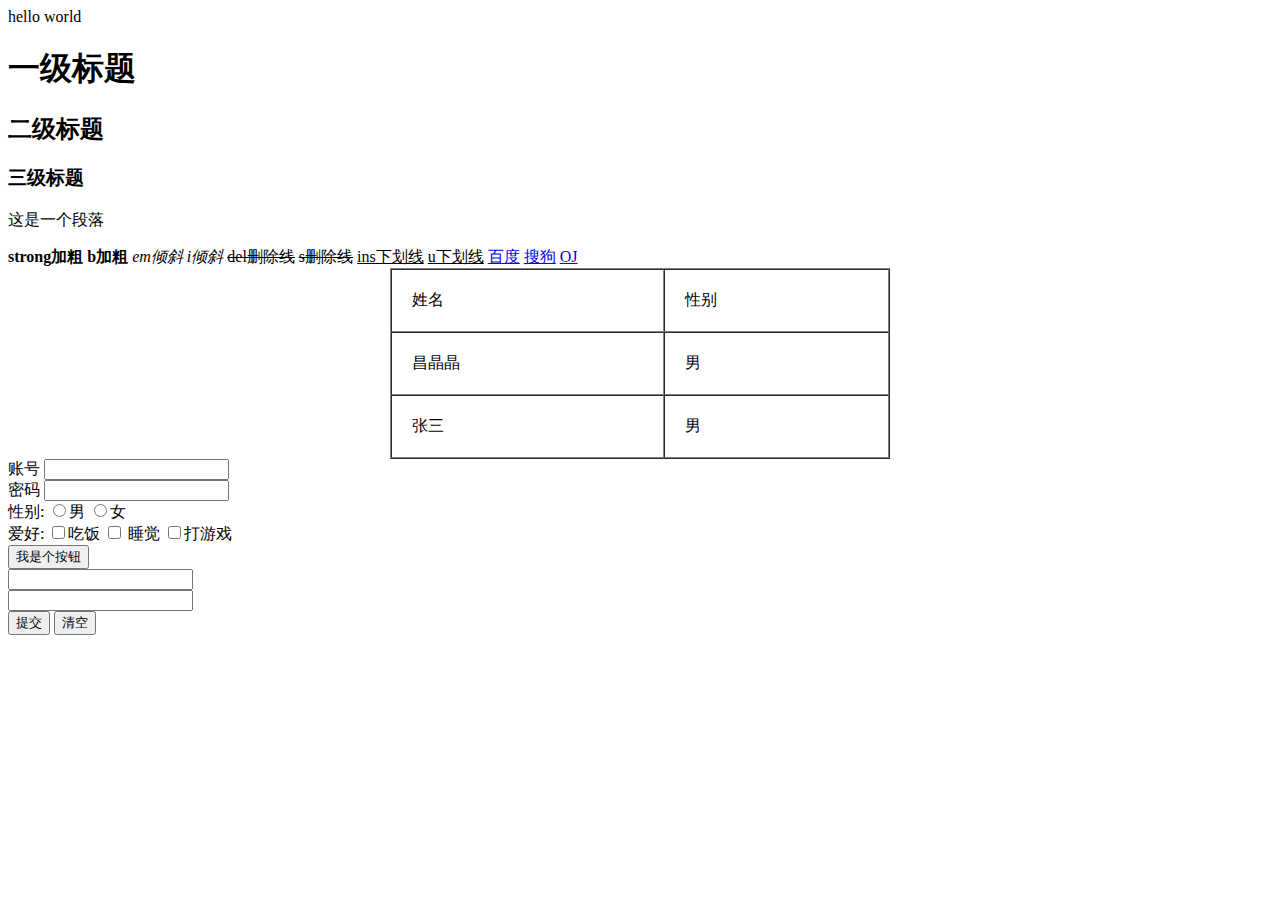
<file: JavaEE/Learn_JavaWeb/src/Web/hello.html>
<!doctype html>
<html lang="en">
<head>
    <meta charset="UTF-8">
    <meta name="viewport"
          content="width=device-width, user-scalable=no, initial-scale=1.0, maximum-scale=1.0, minimum-scale=1.0">
    <meta http-equiv="X-UA-Compatible" content="ie=edge">
    <title>Document</title>
</head>
<body>
hello world

<!--标题-->
<h1>一级标题</h1>
<h2>二级标题</h2>
<h3>三级标题</h3>

<!--段落-->
<p>这是一个段落</p>

<!--文字格式-->
<strong>strong加粗</strong>
<b>b加粗</b>

<em>em倾斜</em>
<i>i倾斜</i>

<del>del删除线</del>
<s>s删除线</s>

<ins>ins下划线</ins>
<u>u下划线</u>

<!--图片-->
<!--<img src="D:\\yourname.png" alt="">-->

<!--超链接-->
<a href="https://www.baidu.com">百度</a>
<a href="https://www.sougou.com" target="_blank">搜狗</a>
<a href="http://1.15.113.185:8080/MyOJ/" target="_blank">OJ</a>

<!--表格-->
<table align="center" border="1" cellpadding="20" cellspacing="0" width="500" >
<!--行-->
    <tr>
        <td>姓名</td> <!--列1-->
        <td>性别</td> <!--列2-->
    </tr>

    <tr>
        <td>昌晶晶</td>
        <td>男</td>
    </tr>

    <tr>
        <td>张三</td>
        <td>男</td>
    </tr>
</table>

<label>
    账号
    <input type="text">
</label>
<br>
<label>
    密码
    <input type="password">
</label>
<br>
<label>
    性别:
    <input type="radio" name="sex">男
    <input type="radio" name="sex">女
    <br>
</label>
<label>
    爱好:
    <input type="checkbox">吃饭 <input type="checkbox"> 睡觉 <input type="checkbox">打游戏
    <br>
</label>

<input type="button" value="我是个按钮" onclick="alert('hello')">
<br>

<form action="test.html">
    <input type="text" name="username">
    <br>
    <input type="password" name="password">
    <br>
    <input type="submit" value="提交">
    <input type="reset" value="清空">
</form>

</body>
</html>
</file>
